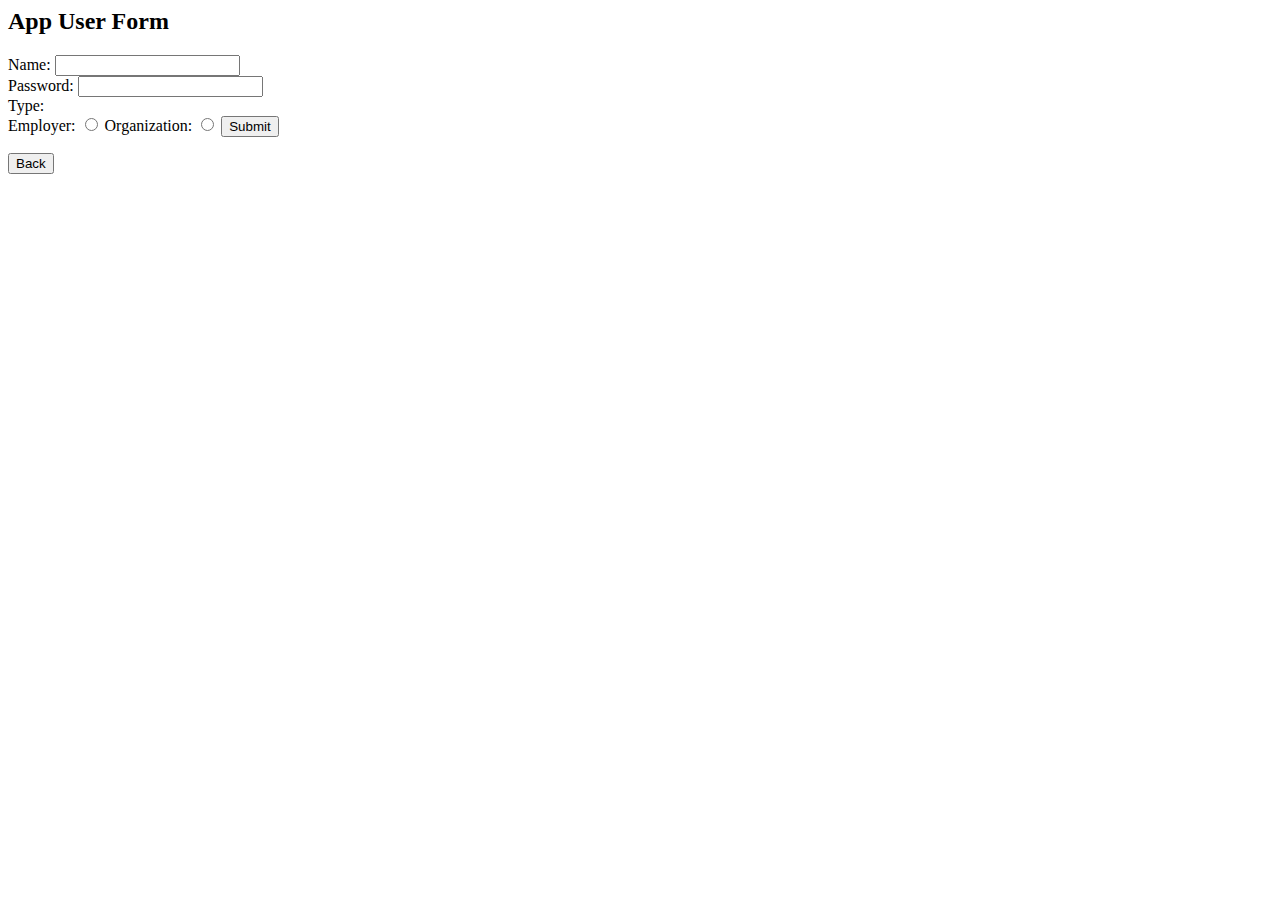
<file: form-appuser.html>
<html>
<head>
	<title>
	</title>
</head>
<body>


	<h2>App User Form</h2>

	<form action="scripts/insert_user.php" method="post" enctype="multipart/form-data" id="create_user" >

		Name: <input type="text" name="user_name"/><br/>
		Password: <input type="text" name="password"/><br/>
		Type:<br/>
			Employer: <input type="radio" name="type" value="1"/>
			Organization: <input type="radio" name="type" value="2"/>
		<input type="submit" value="Submit"/>



	</form>
<form action="http://localhost/hireHouston/houston_hackathon_hire_houston_2016/super-user.php">
    <input type="submit" value="Back">
</form>




</body>
</html>
</file>
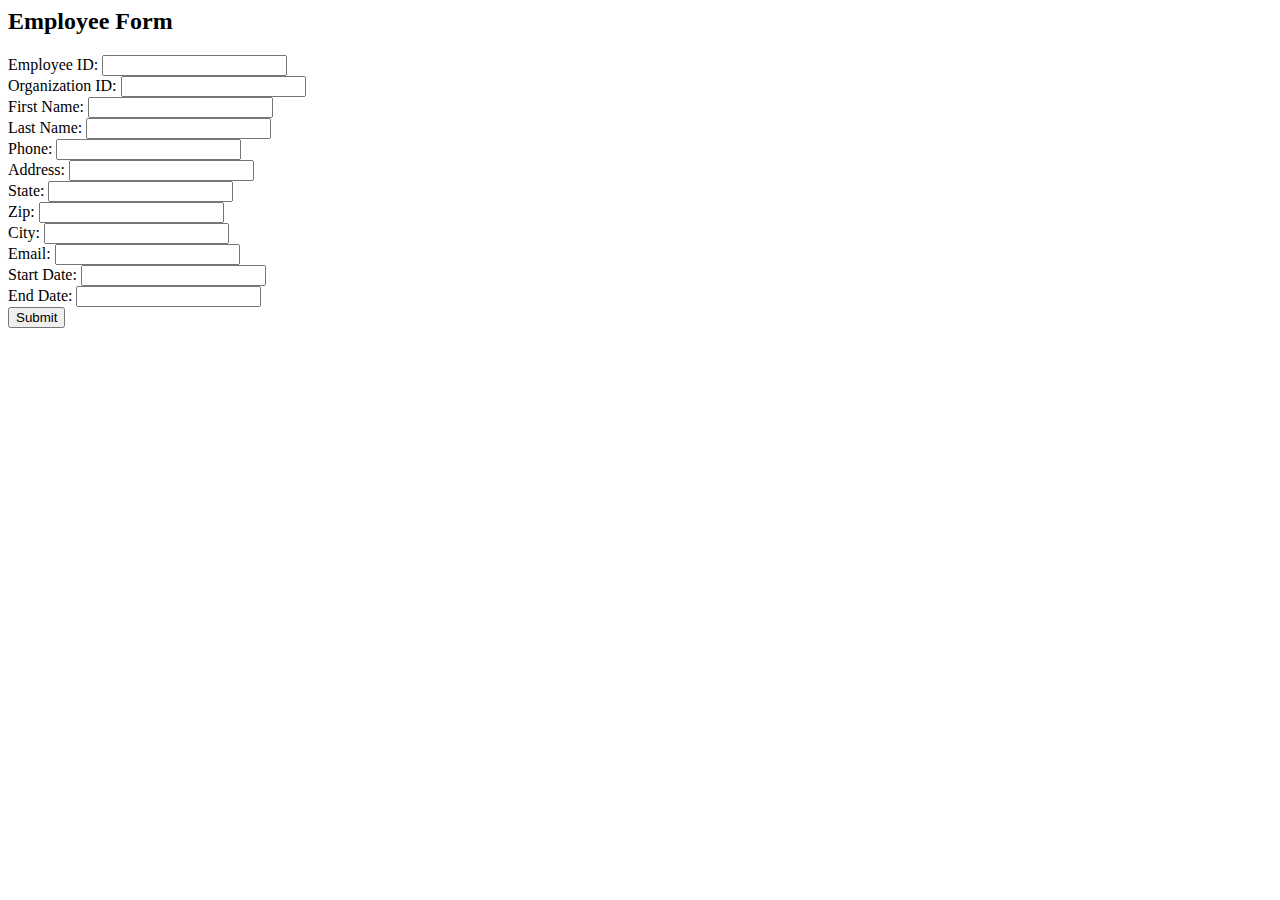
<file: form-employee.html>
<html>
<head>
	<title>
	</title>
</head>
<body>


	<h2>Employee Form</h2>

	<form>

		Employee ID: <input type="text" name="employee_id"/><br/>
		Organization ID: <input type="text" name="organization_user_id"/><br/>
		First Name: <input type="text" name="first_name"/><br/>
		Last Name: <input type="text" name="last_name"/><br/>
		Phone: <input type="text" name="phone"/><br/>
		Address: <input type="text" name="address"/><br/>
		State: <input type="text" name="state"/><br/>
		Zip: <input type="text" name="zip"/><br/>
		City: <input type="text" name="city"/><br/>
		Email: <input type="text" name="email"/><br/>
		Start Date: <input type="text" name="start_date"/><br/>
		End Date: <input type="text" name="end_date"/><br/>

		<input type="submit" value="Submit"/>



	</form>




</body>
</html>
</file>
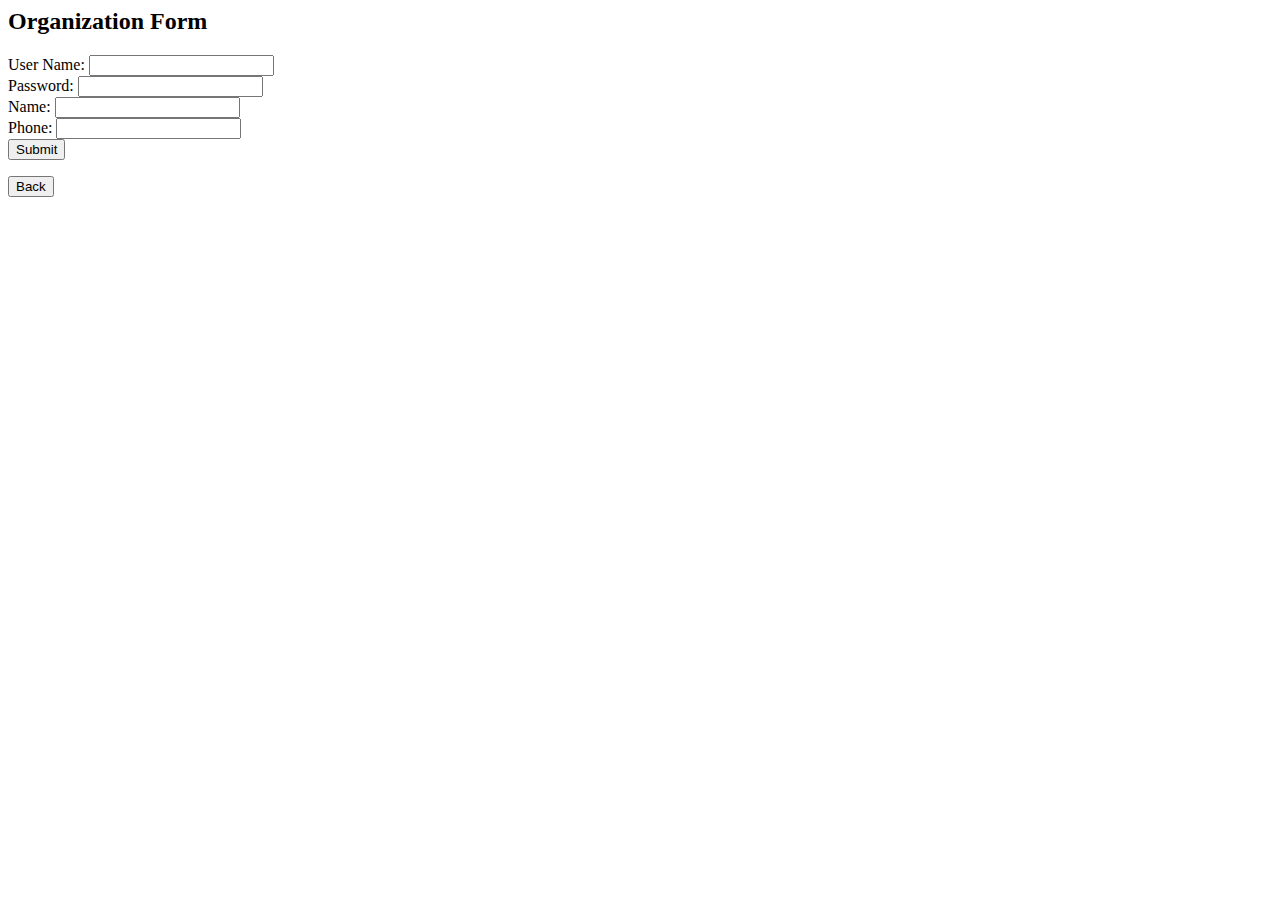
<file: form-organization.html>
<html>
<head>
	<title>
	</title>
</head>
<body>


	<h2>Organization Form</h2>

	<form action="scripts/insert_organization.php" method="post" enctype="multipart/form-data" id="create_org" >


		User Name: <input type="text" name="user_name"/><br/>
		Password: <input type="text" name="password"/><br/>
		Name: <input type="text" name="name"/><br/>
		Phone: <input type="text" name="phone"/><br/>

		<input type="submit" value="Submit"/>




	</form>

	<form action="http://localhost/hireHouston/houston_hackathon_hire_houston_2016/non-profit-view.php">
    <input type="submit" value="Back">
</form>



</body>
</html>
</file>
